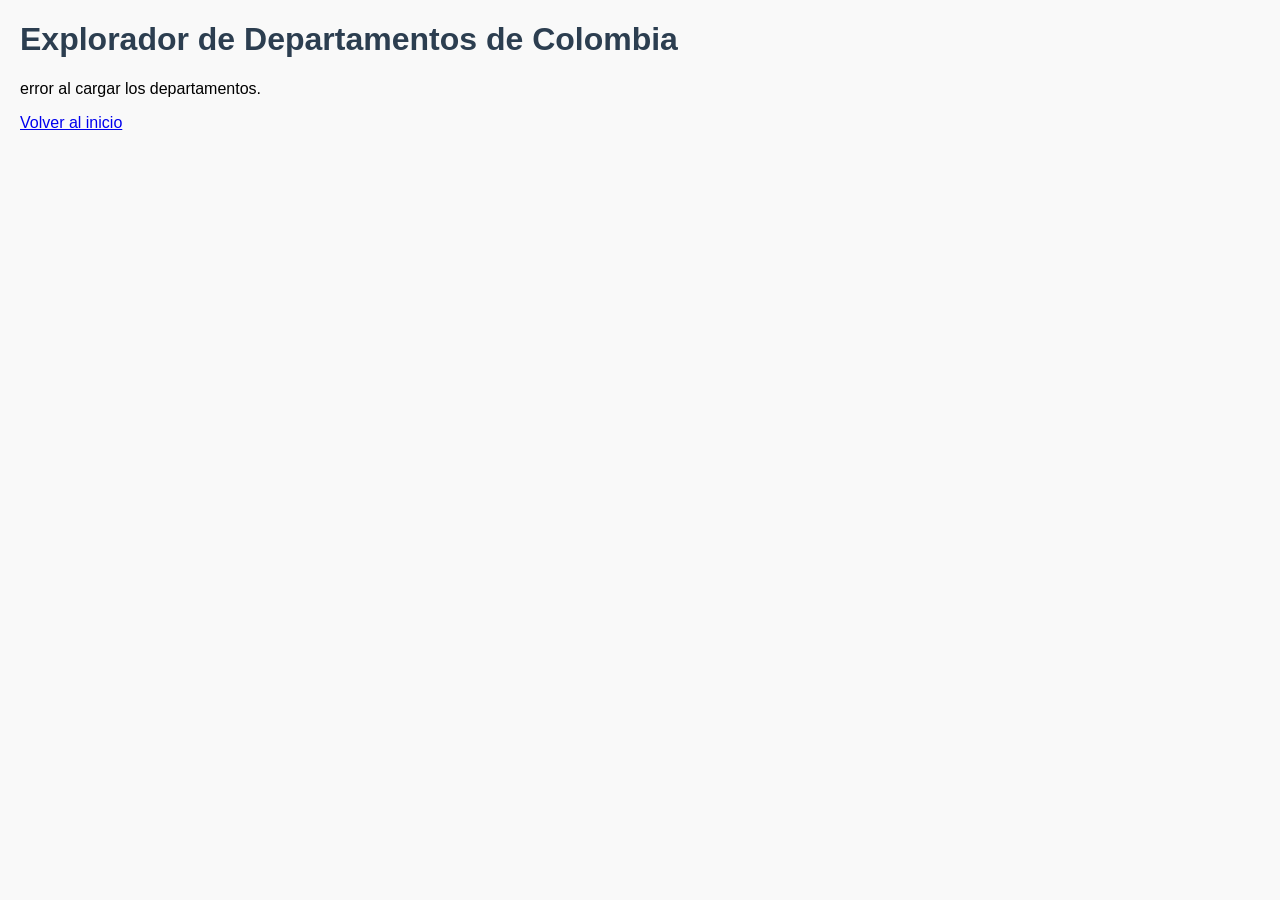
<file: departamentos.html>
<!--página para mostrar departamentos -->
<!DOCTYPE html>
<html lang="es">
<head>
  <meta charset="UTF-8">
  <title>Departamentos de Colombia</title>
  <link rel="stylesheet" href="css/styles.css">
</head>
<body>
  <!--título -->
  <h1>Explorador de Departamentos de Colombia</h1>

  <!--mensaje de carga -->
  <p id="loading">Cargando departamentos...</p>

  <!--contenedor dinámico -->
  <div id="departamentos"></div>

  <!--hipervínculo de regreso -->
  <a href="index.html">Volver al inicio</a>

  <!--script -->
  <script src="js/departamentos.js" defer></script>
</body>
</html>
</file>
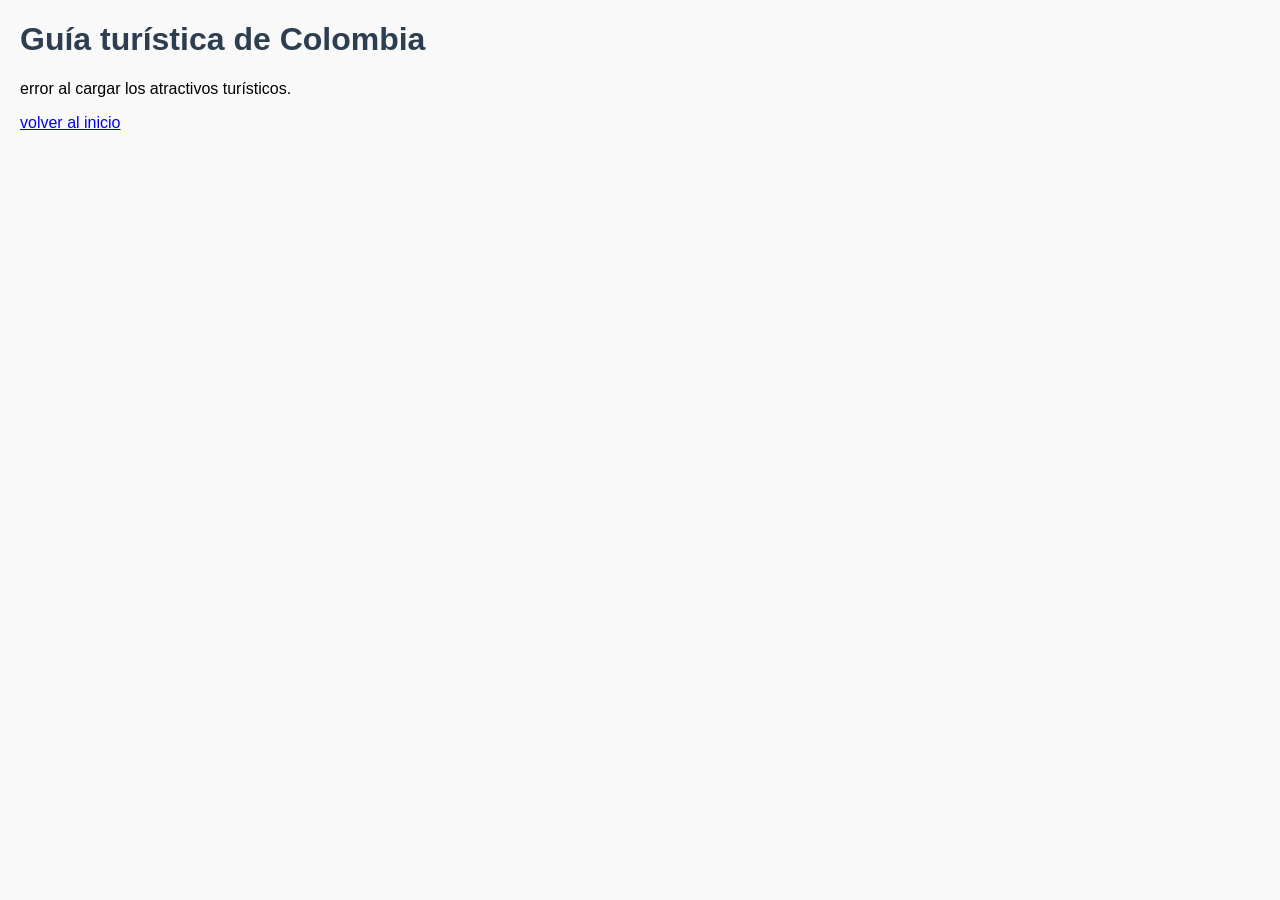
<file: guia.html>
<!-- página para mostrar atractivos turísticos de colombia -->
<!DOCTYPE html>
<html lang="es">
<head>
  <meta charset="UTF-8">
  <title>Guía turística de Colombia</title>
  <link rel="stylesheet" href="css/styles.css">
</head>
<body>
  <!-- título -->
  <h1>Guía turística de Colombia</h1>

  <!-- mensaje de carga -->
  <p id="loading">cargando atractivos turísticos...</p>

  <!-- contenedor dinámico -->
  <div id="turismo"></div>

  <!-- hipervínculo de regreso -->
  <a href="index.html">volver al inicio</a>

  <!-- script -->
  <script src="js/guia.js" defer></script>
</body>
</html>
</file>
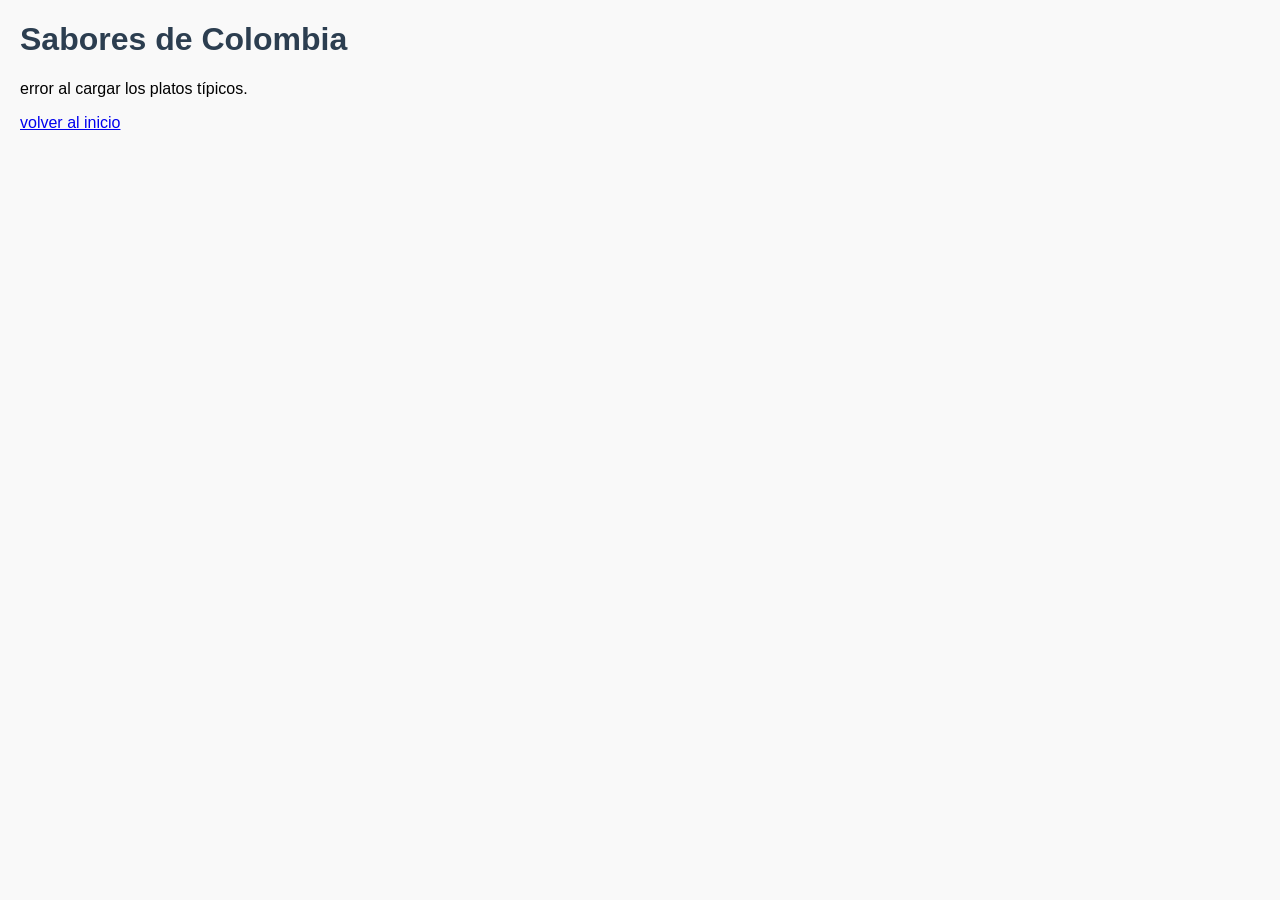
<file: sabores.html>
<!-- página para mostrar platos típicos de colombia -->
<!DOCTYPE html>
<html lang="es">
<head>
  <meta charset="UTF-8">
  <title>Sabores de Colombia</title>
  <link rel="stylesheet" href="css/styles.css">
</head>
<body>
  <!-- título -->
  <h1>Sabores de Colombia</h1>

  <!-- mensaje de carga -->
  <p id="loading">cargando platos típicos...</p>

  <!-- contenedor dinámico -->
  <div id="platos"></div>

  <!-- hipervínculo de regreso -->
  <a href="index.html">volver al inicio</a>

  <!-- script -->
  <script src="js/sabores.js"></script>
</body>
</html>
</file>
<file: css/styles.css>
/*estilos generales */
body {
  font-family: Arial, sans-serif;
  margin: 20px;
  background-color: #f9f9f9;
}

/*títulos */
h1 {
  color: #2c3e50;
}

/*contenedores */
#departamentos, #presidentes {
  display: flex;
  flex-wrap: wrap;
  gap: 20px;
}

/*tarjetas */
.card {
  background: white;
  border: 1px solid #ddd;
  padding: 15px;
  width: 250px;
  box-shadow: 2px 2px 5px rgba(0,0,0,0.1);
}

/*imágenes */
.card img {
  width: 100%;
  height: auto;
}
</file>
